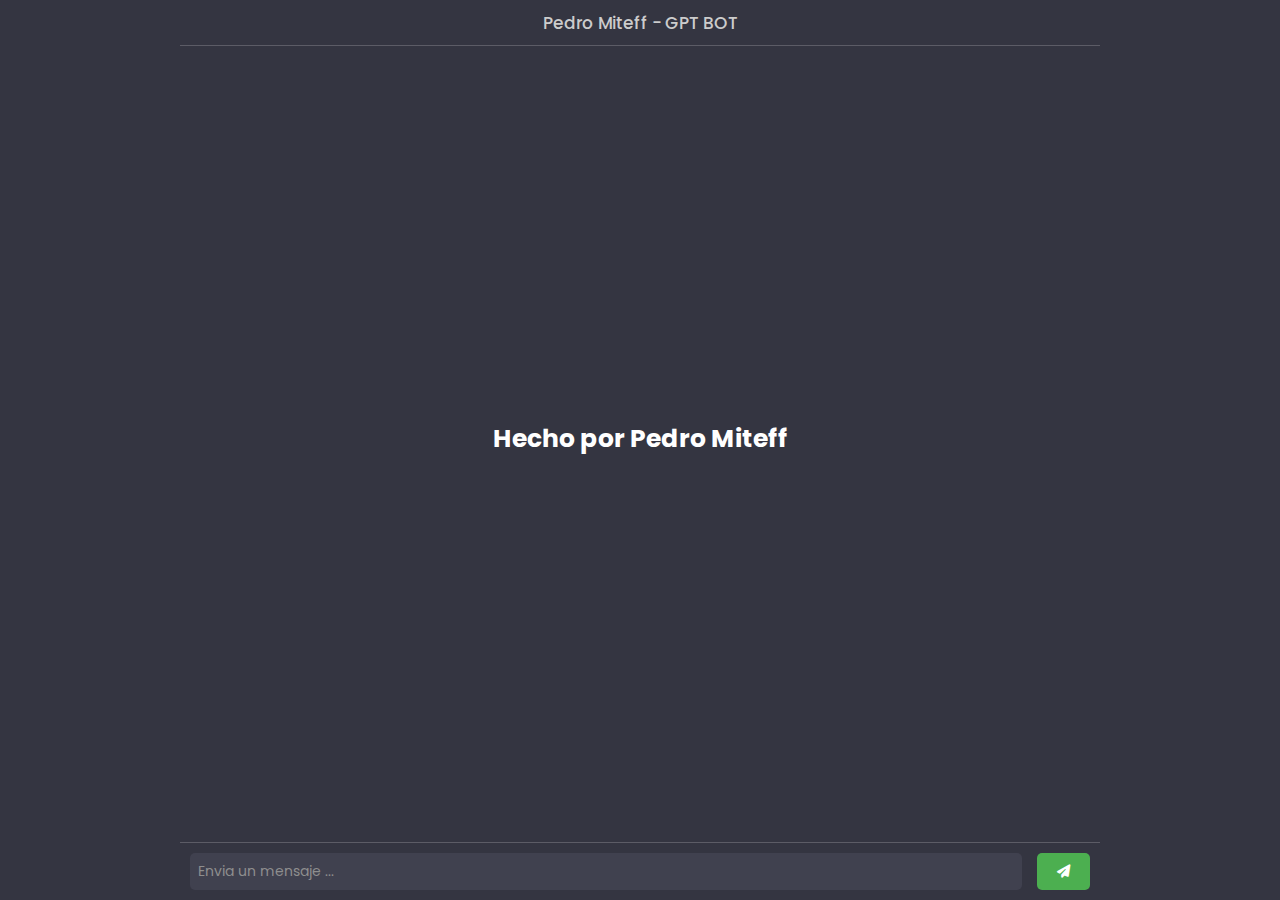
<file: index.html>
<!DOCTYPE html>
<html lang="en">
<head>
    <meta charset="UTF-8">
    <meta http-equiv="X-UA-Compatible" content="IE=edge">
    <meta name="viewport" content="width=device-width, initial-scale=1.0">
    <title>GPT BOT - Pedro Miteff</title>

    <!-- CSS -->
    <link rel="stylesheet" href="assets/css/style.css">

    <!-- FAVICON -->
    <link rel="shortcut icon" href="assets/img/favicon.png" type="image/x-icon">

    <!-- FONT AWESOME -->
    <link rel="stylesheet" href="https://cdnjs.cloudflare.com/ajax/libs/font-awesome/6.4.0/css/all.min.css">

</head>
<body>

    <div class="container">

        <div class="header">
            <h3>Pedro Miteff - GPT BOT</h3>
        </div>

        <div class="info">
            <a href="https://github.com/pedromiteffc" target="_blank">Hecho por Pedro Miteff</a>
        </div>

        <div class="chat-container">
            <div id="chat-log"></div>
        </div>

        <div class="input-container">
            <input type="text" name="user-input" id="user-input" placeholder="Envia un mensaje ... ">
            <button id="send-button">
                <i class="fa-solid fa-paper-plane" id="button-icon"></i>
            </button>
        </div>

    </div>

    <script src="assets/js/main.js"></script>
    
</body>
</html>
</file>
<file: assets/css/style.css>
@import url(https://fonts.googleapis.com/css?family=Poppins:100,100italic,200,200italic,300,300italic,regular,italic,500,500italic,600,600italic,700,700italic,800,800italic,900,900italic);

*
{
    font-family: 'Poppins', sans-serif;
}

body
{
    margin: 0; padding: 0;
    background-color: #343541;
}

.header
{
    display: flex;
    align-items: center; justify-content: center;
    color: #ccc;
    border-bottom: 1px solid #5c5c66;
    height: 45px;
}

.header h3
{
    font-size: 17px; font-weight: 500;
}

.container
{
    max-width: 920px;
    height: 100vh;
    display: flex;
    flex-direction: column;
    justify-content: space-between;
    margin: 0 auto;
}

.info   
{
    display: flex;
    align-items: center; justify-content: center;
    flex: 20;
}

.info a
{
    color: #fff;
    text-decoration: none;
    font-size: 25px; font-weight: bold;
    transition: all .3s ease;
}

.info a:hover
{
    color: #4caf50;
}

.input-container
{
    background-color: #343541;
    padding: 10px;
    display: flex;
    justify-content: space-between;
    border-top: 1px solid #5c5c66;
    position: sticky;
    bottom: 0;
}

#user-input
{
    background-color: #40414f;
    color: #fff;
    border: none; outline: none;
    padding: 8px;
    flex: 9;
    font-size: 14px; font-weight: 400;
    border-radius: 5px;
}

#user-input::placeholder
{
    color: #8e8e8e;
    font-weight: 400;
}

#send-button
{
    display: flex;
    align-items: center; justify-content: center;
    padding: 8px 20px;
    border: none;
    border-radius: 5px;
    background-color: #4caf50;
    color: #fff;
    cursor: pointer;
    margin-left: 15px;
    transition: all .3s ease;
}

#send-button:hover
{
    background-color: #388e3c;
}

.chat-box
{
    display: flex;
    align-items: center;
    padding: 10px 15px;
}

#chat-log
{
    margin-bottom: 10px;
    font-size: 14px;
    line-height: 1.6;
}

#chat-log i
{
    margin-right: 10px;
    color: #fff;
    border-radius: 5px;
}

.bot, .user
{
    display: flex;
    align-items: flex-start;
    color: #eee;
    width: 100%;
    padding: 15px 7px 15px 10px;
    border-radius: 6px;
}

.bot
{
    background-color: #444654;
}

#chat-log #user-icon i
{
    background-color: #19c37d;
    padding: 10px 11px;
}

#chat-log #bot-icon i
{
    background-color: #9859b7;
    padding: 10px 8px 11px;
}
</file>
